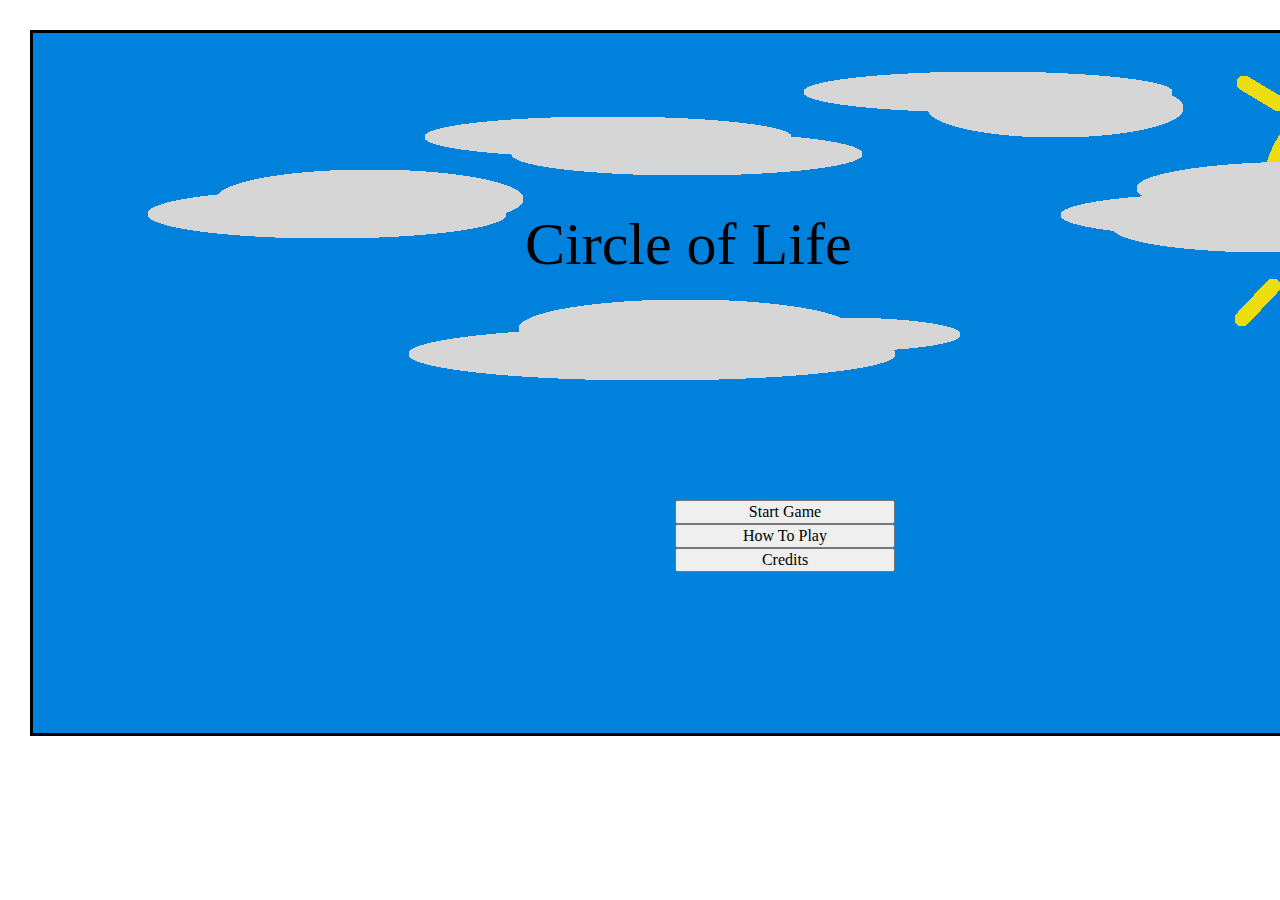
<file: index.html>
<!DOCTYPE html>
<html>
	<head>
		<meta charset="UTF-8" />
		<title>Circle of Life</title>
		<link rel="stylesheet" type="text/css" href="css/mmstyle.css">
		<script type="text/javascript" src="js/jquery.js"></script>
		<script type="text/javascript" src="js/main.js"></script> 
	</head>
	<body>
	<img id="bgimg" src="images/bg_spring.png" />
		<div id ="gameMenu">
		</div>
		<div id="mainTitle">
		Circle of Life
		</div>
		<div id="menuButtons">
			<button id="startButton" onclick="window.location.href='mainGame.html'">Start Game</button> <br>
			<button id="instructions" onclick="window.location.href='howToPlay.html'">How To Play</button> <br>
			<button id="credits" onclick="window.location.href='credits.html'">Credits</button> <br>
		</div>
	</body>
</html>
</file>
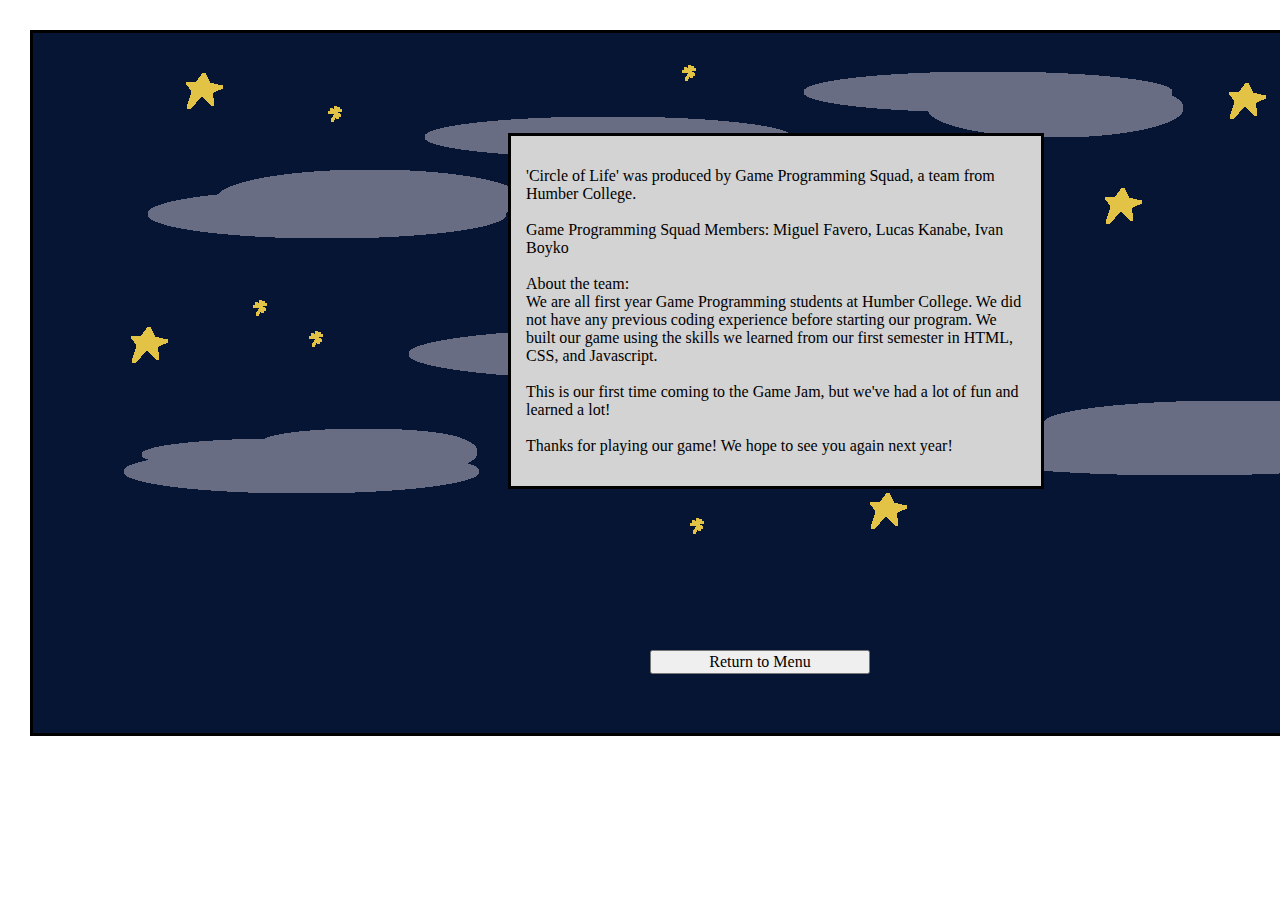
<file: credits.html>
<!DOCTYPE html>
<html>
	<head>
		<meta charset="UTF-8" />
		<title>Circle of Life</title>
		<link rel="stylesheet" type="text/css" href="css/mmstyle.css">
		<script type="text/javascript" src="js/jquery.js"></script>
		<script type="text/javascript" src="js/main.js"></script> 
	</head>
	<body>
	<img id="bgimg" src="images/bg_night.png" />
	<div id ="gameMenu">
		</div>
<div id="creditsPage">
		<p>'Circle of Life' was produced by Game Programming Squad, a team from Humber College. <br> <br>
	Game Programming Squad Members: Miguel Favero, Lucas Kanabe, Ivan Boyko <br><br>

	About the team: <br>
	We are all first year Game Programming students at Humber College. We did not have any previous coding experience before starting our program. We built our game using the skills we learned from our first semester in HTML, CSS, and Javascript.
	<br> <br>
	This is our first time coming to the Game Jam, but we've had a lot of fun and learned a lot!
	<br> <br>
	Thanks for playing our game! We hope to see you again next year!</p>

		</div>
		<button id="goBack" onclick="window.location.href='index.html'">Return to Menu</button>
		</body>
</html>
</file>
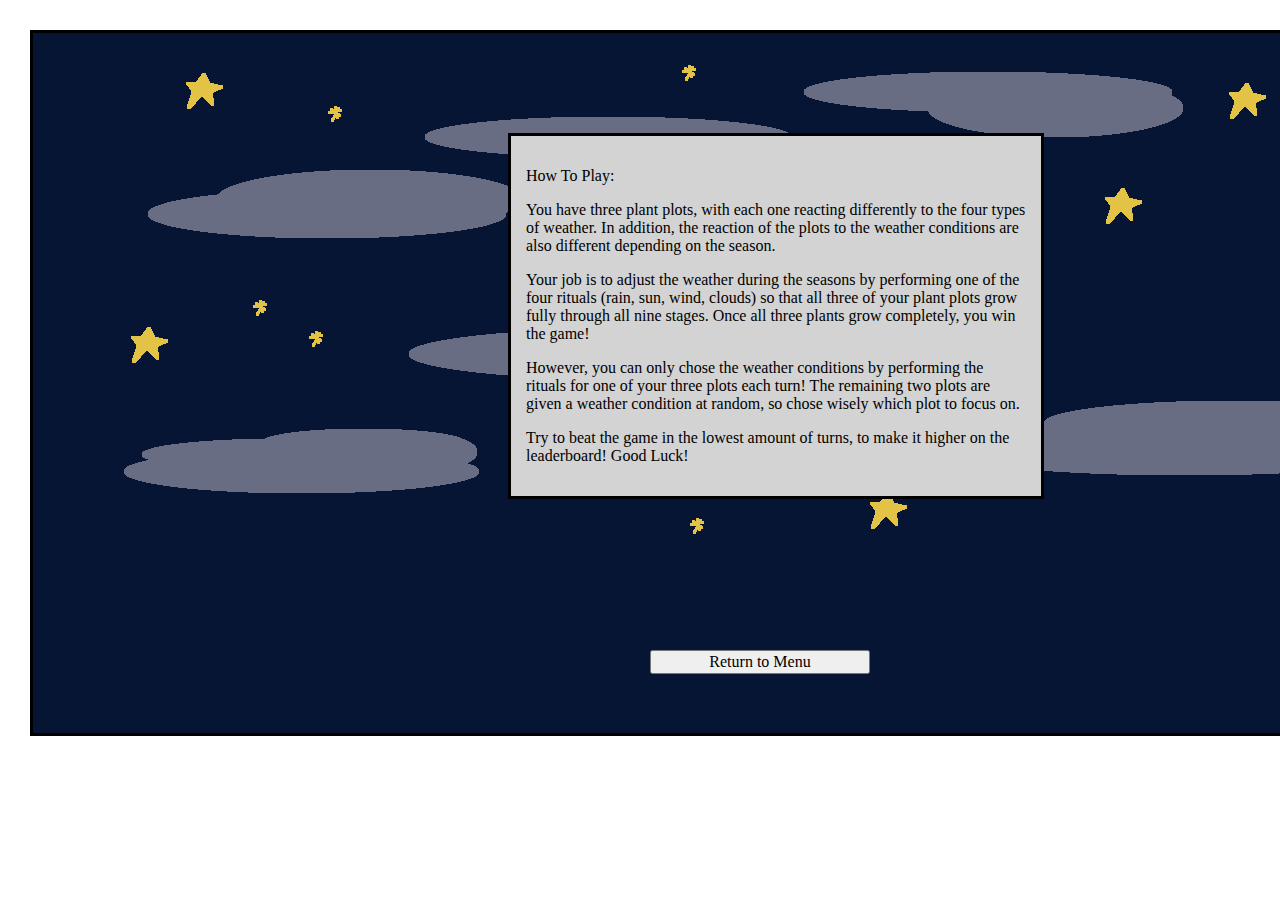
<file: howToPlay.html>
<!DOCTYPE html>
<html>
	<head>
		<meta charset="UTF-8" />
		<title>Circle of Life</title>
		<link rel="stylesheet" type="text/css" href="css/mmstyle.css">
		<script type="text/javascript" src="js/jquery.js"></script>
		<script type="text/javascript" src="js/main.js"></script> 
	</head>
	<body>
	<img id="bgimg" src="images/bg_night.png" />
	<div id ="gameMenu">
		</div>
<div id="instructionsPage">
		<p>How To Play:</p>
		<p>You have three plant plots, with each one reacting differently to the four types of weather. In addition, the reaction of the plots to the weather conditions are also different depending on the season.</p>
		<p>Your job is to adjust the weather during the seasons by performing one of the four rituals (rain, sun, wind, clouds) so that all three of your plant plots grow fully through all nine stages. Once all three plants grow completely, you win the game!</p>
		<p>However, you can only chose the weather conditions by performing the rituals for one of your three plots each turn! The remaining two plots are given a weather condition at random, so chose wisely which plot to focus on.</p>
		<p>Try to beat the game in the lowest amount of turns, to make it higher on the leaderboard! Good Luck!</p>
		</div>
		<button id="goBack" onclick="window.location.href='index.html'">Return to Menu</button>
		</body>
</html>
</file>
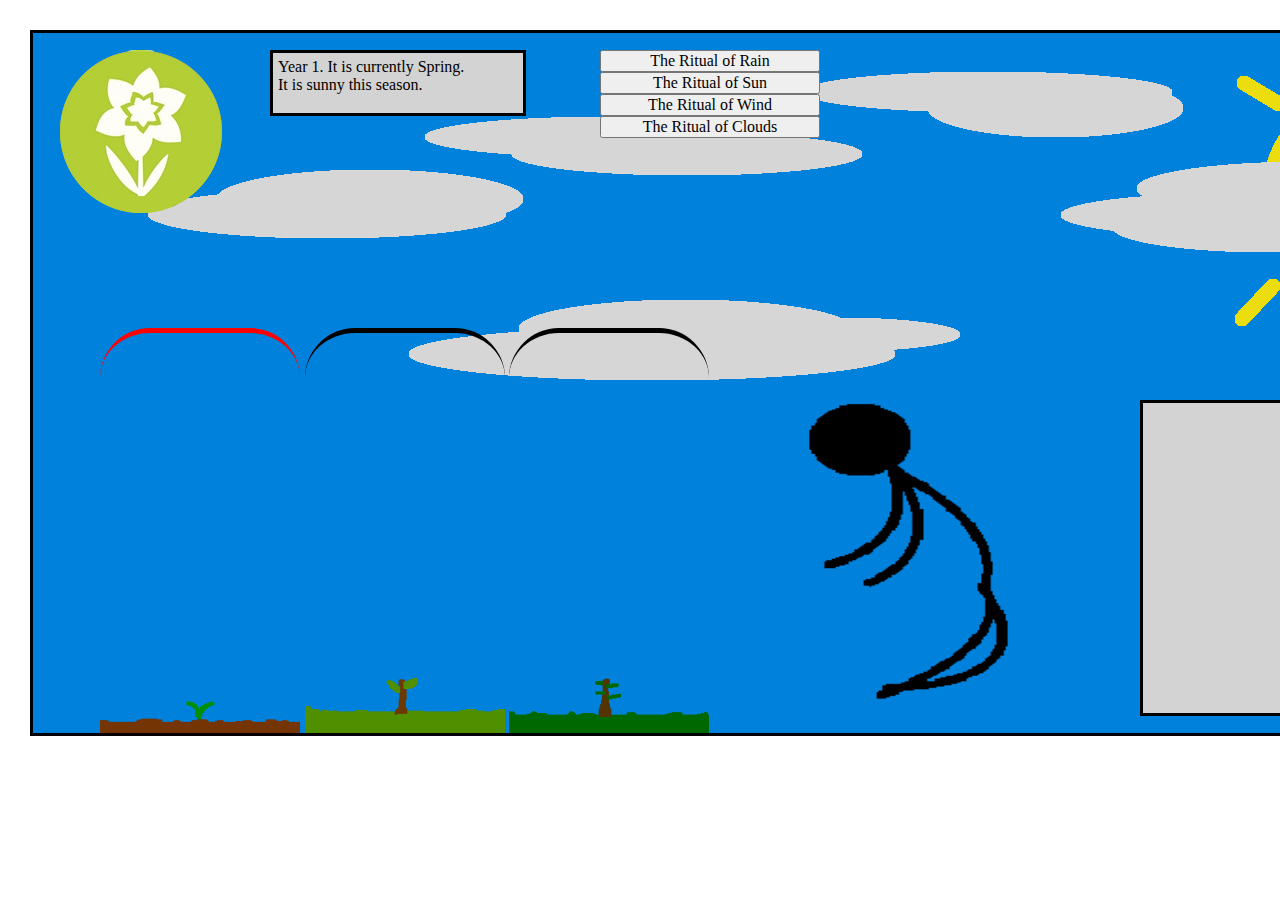
<file: mainGame.html>
<!DOCTYPE html>
<html>
	<head>
		<meta charset="UTF-8" />
		<title>Circle of Life</title>
		<link rel="stylesheet" type="text/css" href="css/style.css">
		<script type="text/javascript" src="js/jquery.js"></script>
		<script type="text/javascript" src="js/main.js"></script> 
	</head>
	<body>
		<img id="bgimg" src="images/bg_spring.png" />
		<div id="maingamespace">
		</div>
		<div id="title">
			<div id="yearSeason">Current Season</div>
			<div id="cWeather">the Weather</div>
		</div>
		<div id="sunspace">
			<img id="seasonPic" src = "images/spring.png" alt = "doesn't work" />
		</div>

		<div>
			<img id="questionPic" title="Give me a tip!" src="images/Q.png" onclick = "giveATip()" alt = "doesn't work"/>
			<img id="exitPic" title="Exit game to main screen" src="images/X.png" onclick="exitGame()" alt = "doesn't work"/>
		</div>
		
		<img id="dGuy" src = "images/Man_13.png" alt = "doesn't work"/>
		<div id="info">	</div>
		
		<div id="buttoncontainer">
			<button id="ritualRain" onclick="rainClick()">The Ritual of Rain</button> <br>
			<button id="ritualSun" onclick="sunClick()">The Ritual of Sun</button> <br>
			<button id="ritualWind" onclick="windClick()">The Ritual of Wind</button> <br>
			<button id="ritualDeath" onclick="cloudClick()">The Ritual of Clouds</button> <br>
		</div>
		
		<div class="bigpic" id="dTulip" onclick="setField1()">
			<img class="images" id="tulip" src="images/Tulip_1.png"/>
		</div>
		<div class="bigpic" id="dTree" onclick="setField2()">
			<img class="images" id="apple" src="images/Tree_1.png"/>
		</div>
		<div class="bigpic" id="dEvergreen" onclick="setField3()">
			<img class="images" id="everG" src="images/Evergreen_1.png"/>
		</div>
		<img id="currentWeather" height="100px;" width="150px"; src="images/cloudy.png" />
		<div id="hsscreen">
			<div id="HSHeader"><h1>High Scores</h1></div>
			<div id="scorescreen"></div>
		</div>
		<img id="closeSS" onclick="exitGame()" src="images/X.png" />
	</body>
</html>
</file>
<file: css/mmstyle.css>
#mainTitle{
	position:absolute;
	font-family: 'Lucida Console';
	font-size: 60px;
	top:210px;
	left:525px;
}
#gameMenu{
	position:absolute;
	left:30px;
	top:30px;
	border-style:solid;
	height:700px;
	width:1530px;
}
#menuButtons{
	position:absolute;
	left:675px;
	top:500px;
}
#instructionsPage{
	position:absolute;
	margin-left:500px;
	margin-top:125px;
	padding:15px;
	width:500px;
	border-style:solid;
	background-color:lightgray;
	font-family: 'Lucida Console';
	font-size: 16px;
}
#creditsPage{
	position:absolute;
	margin-left:500px;
	margin-top:125px;
	padding:15px;
	width:500px;
	border-style:solid;
	background-color:lightgray;
	font-family: 'Lucida Console';
	font-size: 16px;
}

#goBack{
	position:absolute;
	left:650px;
	top:650px;
}

#bgimg {
	position:absolute;
	left: 33px;
	top:33px;
}

button {
	font-family: 'Lucida Console';
	font-size:16px;
	width:220px;
}
</file>
<file: css/style.css>
* { 
	margin:0px; 
	padding:0px; 
}

#title {	
border-style:solid;
	position:absolute;
	left:270px;
	top:50px;
	height:50px;
	width:240px;
	padding:5px;
	background-color:lightgrey;
}

#currentWeather {
	position:absolute;
	left: 1380px;
	top:600px;
}

#buttoncontainer {
	position:absolute;
	left:600px;
	top:50px;
}

button {
	font-family: 'Lucida Console';
	font-size:16px;
	width:220px;
}

#maingamespace {
	position:absolute;
	left: 30px;
	top:30px;
	border-style:solid;
	height:700px;
	width:1530px;
}

#bgimg {
	position:absolute;
	left: 33px;
	top:33px;
}

#sunspace {
	position:absolute;
	left: 60px;
	top: 50px;
	border-style:none;
}

#dGuy {
	position:absolute;
	left: 800px;
	top: 400px;
	height: 300px;
	width: 215px;
}

#info {
	border-style:solid;
	background-color:lightgrey;
	position:absolute;
	left:1140px;
	top:400px;
	height:300px;
	width:390px;
	padding:5px;
}

#yearSeason, #cWeather {
	border-style:none;
}

.bigpic, .images {
	position: absolute;
	height: 400px;
	width: 200px;
}

.bigpic {
	top: 328px;
	border-style:solid;
	border-radius:50px;
	border-width:5px;
	border-left-style:none;
	border-right-style:none;
	border-bottom-style:none;
	
}

#dTulip {
	left: 100px;
	border-color:red;
}

#dTree {
	left: 305px;
}

#dEvergreen {
	left: 509px;
}

#questionPic{
	position: absolute;
	height: 50px;
	width: 50px;
	top: 50px;
	left: 1500px;	
}

#exitPic{
	position: absolute;
	height: 50px;
	width: 50px;
	top: 105px;
	left: 1500px;
}

#closeSS {
	position:absolute;
	height: 50px;
	width: 50px;
	left: 895px;
	top: 60px;
	display:none;
}
#hsscreen {
	position:absolute;
	height: 300px;
	width: 400px;
	left: 550px;
	top: 50px;
	font-family: 'Lucida Console';
	background-color:lightgrey;
	border-style:solid;
	border-radius:30px;
	display:none;
}
#HSHeader {
	position:relative;
	left: 75px;
	padding-top: 20px;
	padding-bottom: 30px;
}

#scorescreen {
	position:relative;
	left: 60px;
}
</file>
